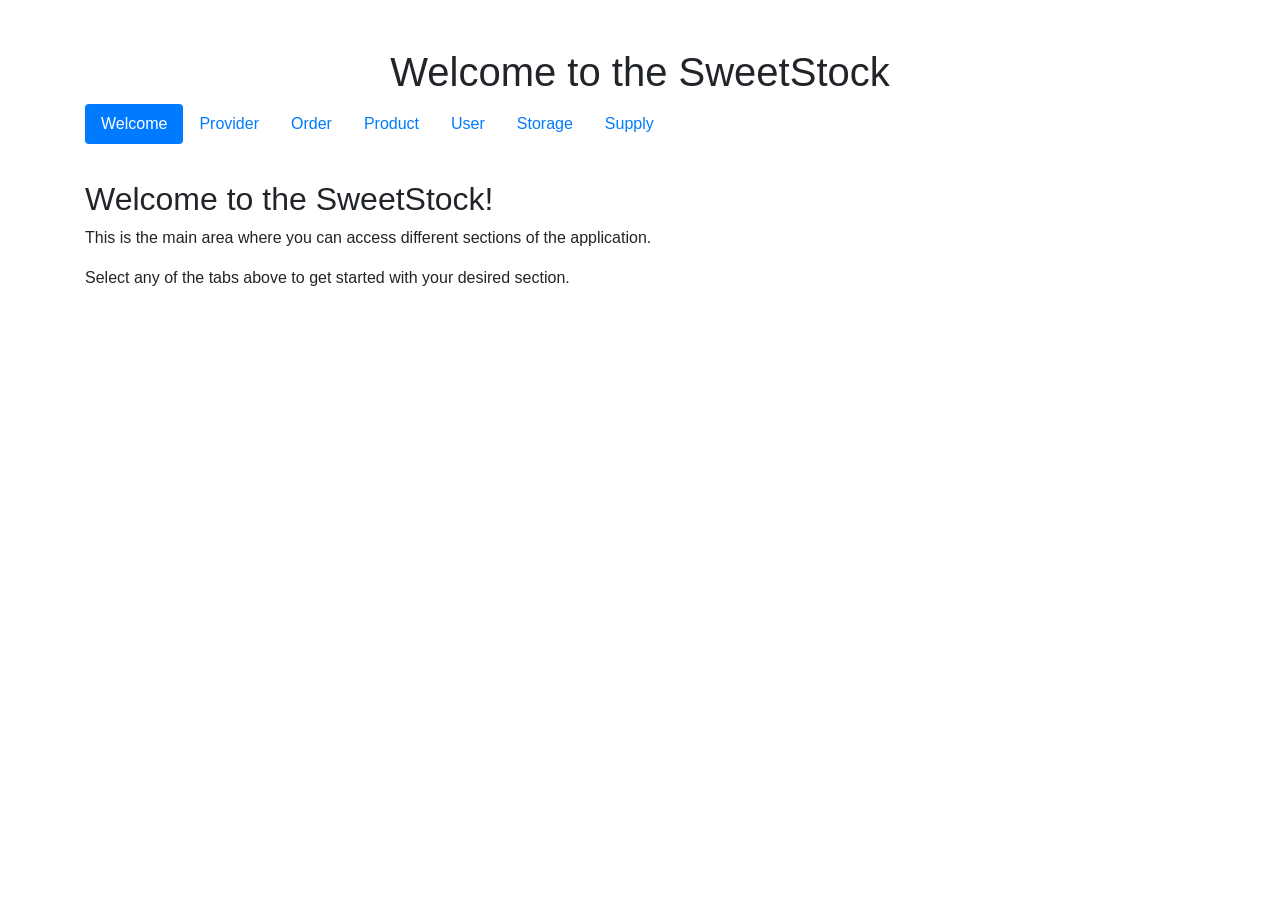
<file: frontend/index.html>
<!DOCTYPE html>
<html lang="en">
<head>
    <meta charset="UTF-8">
    <meta name="viewport" content="width=device-width, initial-scale=1.0">
    <title>Dashboard</title>
    <!-- Link to Bootstrap CSS for styling -->
    <link rel="stylesheet" href="https://maxcdn.bootstrapcdn.com/bootstrap/4.5.2/css/bootstrap.min.css">
    <style>
        /* Custom styling for tab navigation */
        .tab-content {
            padding-top: 20px;
        }
        #welcomeTab {
            display: block;
        }
        .tab-pane {
            display: none;
        }
        .tab-pane.active {
            display: block;
        }
    </style>
</head>
<body>

<!-- Main Container -->
<div class="container mt-5">
    <h1 class="text-center">Welcome to the SweetStock</h1>

    <!-- Tabs -->
    <div id="tabs" class="mb-3">
        <ul class="nav nav-pills">
            <li class="nav-item">
                <a class="nav-link active" id="welcomeTabBtn" href="#" onclick="showTab('welcomeTab')">Welcome</a>
            </li>
            <li class="nav-item">
                <a class="nav-link" id="providerTabBtn" href="#" onclick="showTab('providerTab')">Provider</a>
            </li>
            <li class="nav-item">
                <a class="nav-link" id="orderTabBtn" href="#" onclick="showTab('orderTab')">Order</a>
            </li>
            <li class="nav-item">
                <a class="nav-link" id="productTabBtn" href="#" onclick="showTab('productTab')">Product</a>
            </li>
            <li class="nav-item">
                <a class="nav-link" id="userTabBtn" href="#" onclick="showTab('userTab')">User</a>
            </li>
            <li class="nav-item">
                <a class="nav-link" id="storageTabBtn" href="#" onclick="showTab('storageTab')">Storage</a>
            </li>
            <li class="nav-item">
                <a class="nav-link" id="supplyTabBtn" href="#" onclick="showTab('supplyTab')">Supply</a>
            </li>
        </ul>
    </div>

    <!-- Tab Contents -->
    <div class="tab-content">
        <!-- Welcome Tab -->
        <div id="welcomeTab" class="tab-pane active">
            <h2>Welcome to the SweetStock!</h2>
            <p>This is the main area where you can access different sections of the application.</p>
            <p>Select any of the tabs above to get started with your desired section.</p>
        </div>

        <!-- Placeholder for other tabs (which will be dynamically filled later) -->
        <!-- Inside the main container, update the providerTab section -->
<div id="providerTab" class="tab-pane">
    <h2>Provider Tab</h2>
    <p>Provider section content will be displayed here.</p>
    <p>
        <a href="provider.html" class="btn btn-primary">Go to Provider Management</a>
    </p>
</div>


        <div id="orderTab" class="tab-pane">
            <h2>Order Tab</h2>
            <p>Order section content will be displayed here.</p>
            <p>
                <a href="order.html" class="btn btn-primary">Go to Order Management</a>
            </p>
        </div>

        <div id="productTab" class="tab-pane">
            <h2>Product Tab</h2>
            <p>Product section content will be displayed here.</p>
            <p>
                <a href="product.html" class="btn btn-primary">Go to Product Management</a>
            </p>
        </div>

        <div id="userTab" class="tab-pane">
            <h2>User Tab</h2>
            <p>User section content will be displayed here.</p>
        </div>

        <div id="storageTab" class="tab-pane">
            <h2>Storage Tab</h2>
            <p>Storage section content will be displayed here.</p>
            <p>
                <a href="storage.html" class="btn btn-primary">Go to Storage Management</a>
            </p>
        </div>

        <div id="supplyTab" class="tab-pane">
            <h2>Supply Tab</h2>
            <p>Supply section content will be displayed here.</p>
            <p>
                <a href="supply.html" class="btn btn-primary">Go to Supply Management</a>
            </p>
        </div>
    </div>
</div>

<!-- Bootstrap JS and jQuery (for tabs functionality) -->
<script src="https://code.jquery.com/jquery-3.5.1.slim.min.js"></script>
<script src="https://cdn.jsdelivr.net/npm/@popperjs/core@2.9.3/dist/umd/popper.min.js"></script>
<script src="https://maxcdn.bootstrapcdn.com/bootstrap/4.5.2/js/bootstrap.min.js"></script>

<script>
    // Function to switch tabs
    function showTab(tabId) {
        // Hide all tabs
        document.querySelectorAll('.tab-pane').forEach(tab => {
            tab.classList.remove('active');
        });

        // Show the selected tab
        document.getElementById(tabId).classList.add('active');

        // Update the active link
        document.querySelectorAll('.nav-link').forEach(link => {
            link.classList.remove('active');
        });

        // Set active class on the clicked tab button
        const tabBtn = document.getElementById(`${tabId}Btn`);
        tabBtn.classList.add('active');
    }
</script>

</body>
</html>
</file>
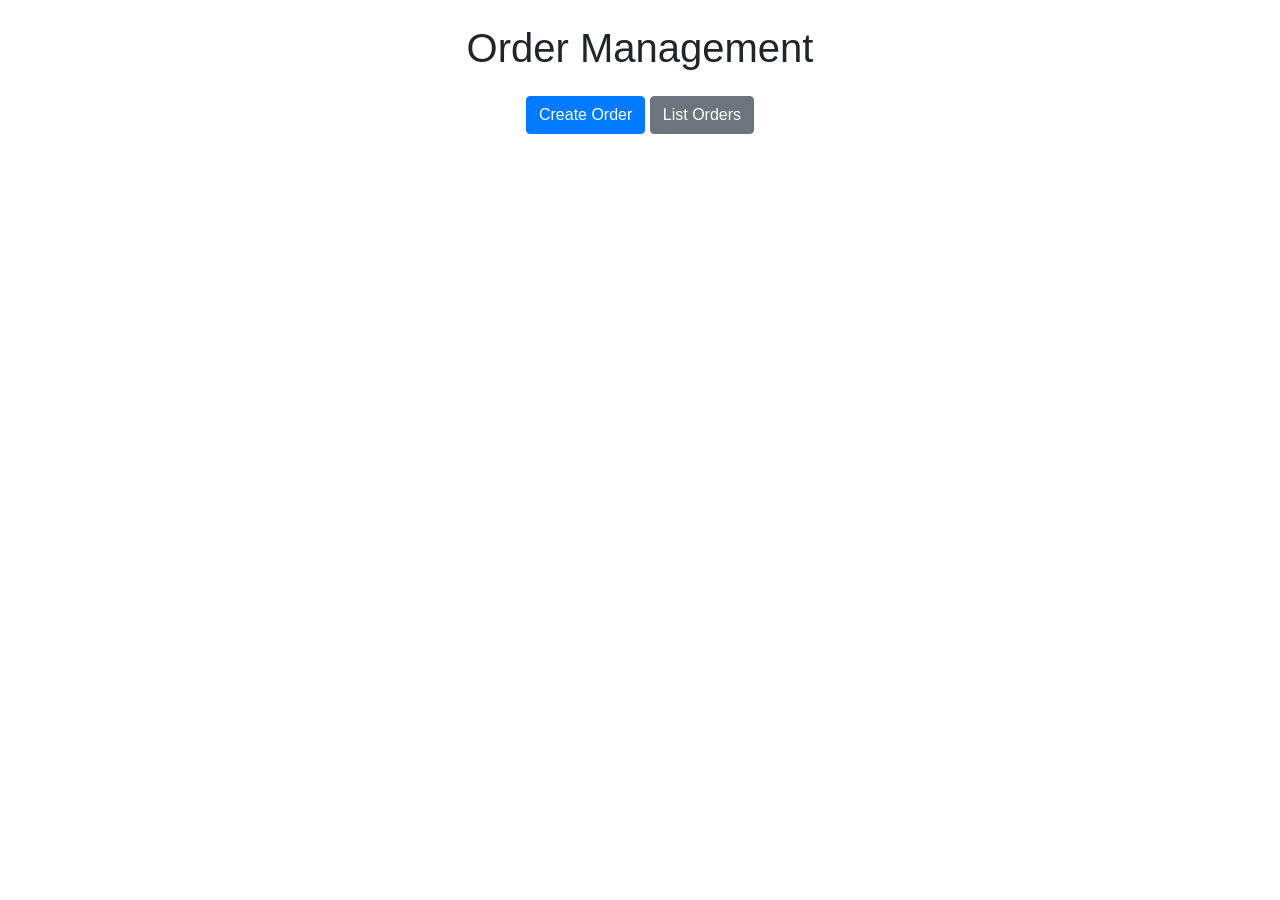
<file: frontend/order.html>
<!DOCTYPE html>
<html lang="en">
<head>
  <meta charset="UTF-8">
  <meta name="viewport" content="width=device-width, initial-scale=1.0">
  <title>Order Management</title>
  <link href="https://stackpath.bootstrapcdn.com/bootstrap/4.5.2/css/bootstrap.min.css" rel="stylesheet">
  
</head>
<body>
    <h1 class="text-center my-4">Order Management</h1>

    <!-- Tabs -->
    <div id="tabs" class="text-center mb-4">
        <button class="btn btn-primary" onclick="showCreateOrderTab()">Create Order</button>
        <button class="btn btn-secondary" onclick="showListOrderTab()">List Orders</button>
    </div>
    
    <!-- Create Order Tab -->
    <div id="createOrderTab" style="display: none;">
        <h2>Create Order</h2>
        <form id="orderForm" class="form-group">
            <div class="form-group">
                <label for="productSelect">Product</label>
                <select id="productSelect" class="form-control" required>
                    <option value="">Select a Product</option>
                </select>
            </div>
    
            <div class="form-group">
                <label for="storageSelect">Storage</label>
                <select id="storageSelect" class="form-control" required>
                    <option value="">Select a Storage</option>
                </select>
            </div>
    
            <div class="form-group">
                <label for="quantityInput">Quantity</label>
                <input type="number" id="quantityInput" class="form-control" required min="1">
            </div>
    
            <div class="form-group">
                <label for="weightInput">Weight</label>
                <input type="number" id="weightInput" class="form-control" required>
            </div>
    
            <div class="form-group">
                <label for="priceInput">Price</label>
                <input type="number" id="priceInput" class="form-control" required>
            </div>
    
            <button type="button" class="btn btn-success" onclick="createOrder()">Create Order</button>
        </form>
    </div>
    
    <!-- List Orders Tab -->
    <div id="listOrderTab" style="display: none;">
        <h2>List Orders</h2>
        <table id="orderListTable" class="table table-striped table-bordered">
            <thead>
                <tr>
                    <th>Order ID</th>
                    <th>Product</th>
                    <th>Storage</th>
                    <th>Quantity</th>
                    <th>Weight</th>
                    <th>Price</th>
                    <th>Actions</th>
                </tr>
            </thead>
            <tbody></tbody>
        </table>
    </div>
    
    <!-- Add Bootstrap JS and dependencies -->
    <script src="https://code.jquery.com/jquery-3.5.1.slim.min.js"></script>
    <script src="https://cdn.jsdelivr.net/npm/@popperjs/core@2.5.2/dist/umd/popper.min.js"></script>
    <script src="https://stackpath.bootstrapcdn.com/bootstrap/4.5.2/js/bootstrap.min.js"></script>
    

    <script>
        const productEndpoint = "http://127.0.0.1:8000/api/product/";
        const storageEndpoint = "http://127.0.0.1:8000/api/storage/";
        const ordersEndpoint = "http://127.0.0.1:8000/api/order/";
    
        let selectedProductId = "";
        let selectedStorageId = "";
    
        async function fetchProducts() {
            try {
                const response = await fetch(productEndpoint);
                const products = await response.json();
    
                const productSelect = document.getElementById("productSelect");
                products.forEach(product => {
                    const option = document.createElement("option");
                    option.value = product.id;  // Assume id field exists
                    option.textContent = product.name;  // Assume name field exists
                    productSelect.appendChild(option);
                });
            } catch (error) {
                console.error("Error fetching products:", error);
            }
        }
    
        async function fetchStorages() {
            try {
                const response = await fetch(storageEndpoint);
                const storages = await response.json();
    
                const storageSelect = document.getElementById("storageSelect");
                storages.forEach(storage => {
                    const option = document.createElement("option");
                    option.value = storage.id;  // Assume id field exists
                    option.textContent = storage.name;  // Assume name field exists
                    storageSelect.appendChild(option);
                });
            } catch (error) {
                console.error("Error fetching storages:", error);
            }
        }
    
        const updateProductId = () => {
            const productSelect = document.getElementById("productSelect");
            selectedProductId = productSelect.value;
        };
    
        const updateStorageId = () => {
            const storageSelect = document.getElementById("storageSelect");
            selectedStorageId = storageSelect.value;
        };
    
        function showCreateOrderTab() {
            document.getElementById("createOrderTab").style.display = "block";
            document.getElementById("listOrderTab").style.display = "none";
        }
    
        function showListOrderTab() {
            document.getElementById("createOrderTab").style.display = "none";
            document.getElementById("listOrderTab").style.display = "block";
            fetchOrders();  // Fetch orders when showing the list
        }
    
        async function fetchOrders() {
            try {
                const response = await fetch(ordersEndpoint);
                const orders = await response.json();
                console.log(orders);  // Add this line to log the fetched orders
        
                const orderListTable = document.getElementById("orderListTable").getElementsByTagName('tbody')[0];
                orderListTable.innerHTML = "";  // Clear existing rows
        
                if (orders.length === 0) {
                    const row = orderListTable.insertRow();
                    const cell = row.insertCell(0);
                    cell.colSpan = 7;
                    cell.textContent = "Nothing found";
                    return;
                }
        
                orders.forEach(order => {
                    const row = orderListTable.insertRow();
                    row.insertCell(0).textContent = order.id;
                    row.insertCell(1).textContent = order.product_id;  // Assuming product has name
                    row.insertCell(2).textContent = order.storage_id;  // Assuming storage has name
                    row.insertCell(3).textContent = order.quantity;
                    row.insertCell(4).textContent = order.weight;
                    row.insertCell(5).textContent = order.price;
        
                    const actionsCell = row.insertCell(6);
                    actionsCell.innerHTML = `<button onclick="deleteOrder('${order.id}')">Delete</button>`;
                });
            } catch (error) {
                console.error("Error fetching orders:", error);
            }
        }
        
    
        // Create Order
        async function createOrder() {
            if (!selectedProductId || !selectedStorageId) {
                alert("Please select both a product and a storage.");
                return;
            }
    
            const quantity = document.getElementById("quantityInput").value;
            const weight = document.getElementById("weightInput").value;
            const price = document.getElementById("priceInput").value;
    
            const orderData = {
                product_id: selectedProductId,
                storage_id: selectedStorageId,
                quantity: quantity,
                weight: weight,
                price: price
            };
    
            try {
                const response = await fetch(ordersEndpoint, {
                    method: 'POST',
                    headers: {
                        'Content-Type': 'application/json'
                    },
                    body: JSON.stringify(orderData)
                });
    
                const result = await response.json();
                if (response.ok) {
                    alert("Order created successfully!");
                    showListOrderTab();  // Refresh the order list
                } else {
                    alert("Error creating order: " + result.detail);
                }
            } catch (error) {
                console.error("Error creating order:", error);
            }
        }
    
        async function deleteOrder(orderId) {
            if (confirm("Are you sure you want to delete this order?")) {
                try {
                    const response = await fetch(`${ordersEndpoint}${orderId}`, {
                        method: 'DELETE'
                    });
    
                    const result = await response.json();
                    if (response.ok) {
                        alert("Order deleted successfully!");
                        fetchOrders();  // Refresh the order list
                    } else {
                        alert("Error deleting order: " + result.detail);
                    }
                } catch (error) {
                    console.error("Error deleting order:", error);
                }
            }
        }
    
        fetchProducts();
        fetchStorages();
    
        document.getElementById("productSelect").addEventListener("change", updateProductId);
        document.getElementById("storageSelect").addEventListener("change", updateStorageId);
    
    </script>
    

</body>
  </html>
</file>
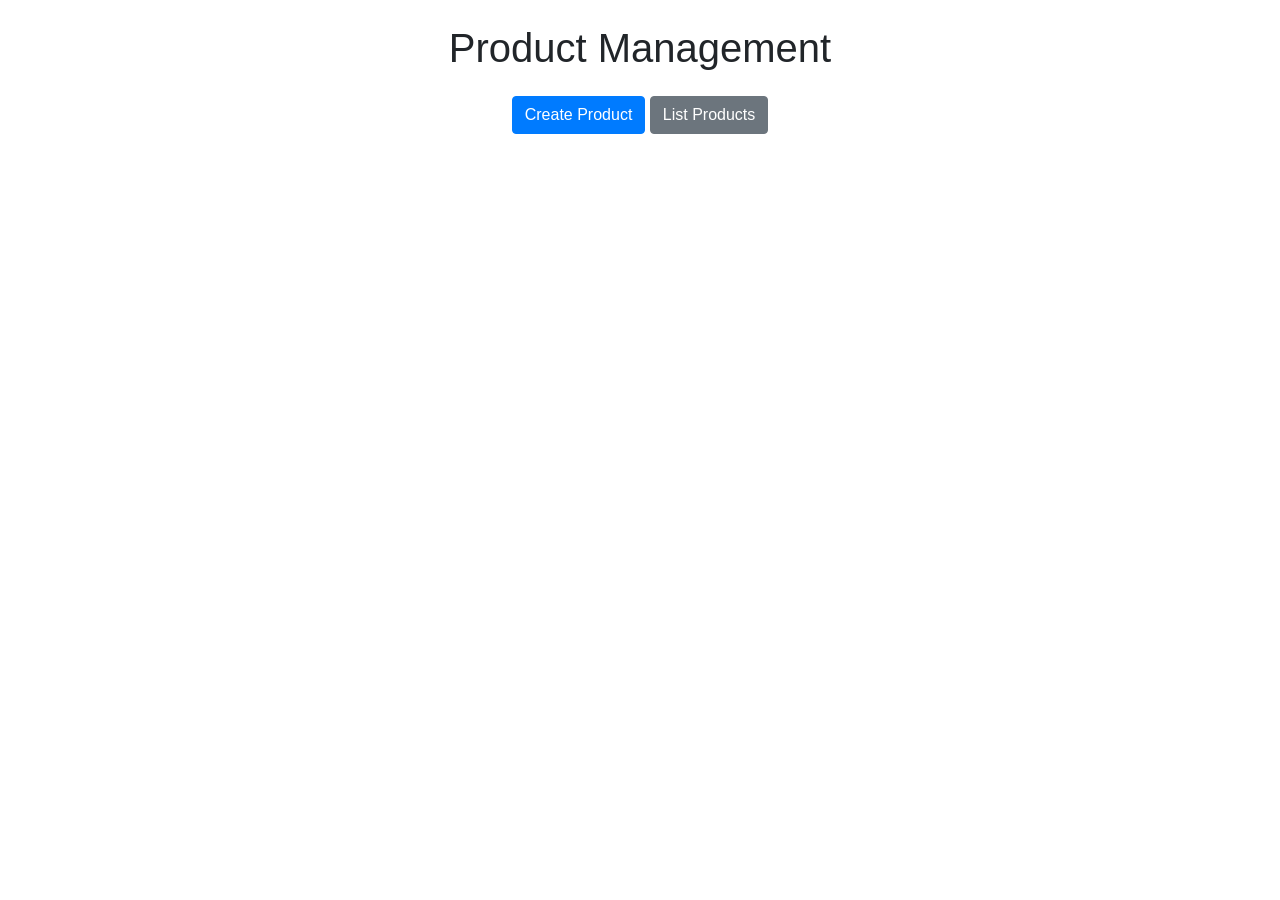
<file: frontend/product.html>
<!DOCTYPE html>
<html lang="en">
<head>
  <meta charset="UTF-8">
  <meta name="viewport" content="width=device-width, initial-scale=1.0">
  <title>Product Management</title>
  <link href="https://stackpath.bootstrapcdn.com/bootstrap/4.5.2/css/bootstrap.min.css" rel="stylesheet">
</head>
<body>
    <h1 class="text-center my-4">Product Management</h1>

    <!-- Tabs -->
    <div id="tabs" class="text-center mb-4">
        <button class="btn btn-primary" onclick="showCreateProductTab()">Create Product</button>
        <button class="btn btn-secondary" onclick="showListProductTab()">List Products</button>
    </div>
    
    <!-- Create Product Tab -->
    <div id="createProductTab" style="display: none;">
        <h2>Create Product</h2>
        <form id="productForm" class="form-group">
            <div class="form-group">
                <label for="productNameInput">Product Name</label>
                <input type="text" id="productNameInput" class="form-control" required>
            </div>
    
            <div class="form-group">
                <label for="providerPriceInput">Provider Price</label>
                <input type="number" id="providerPriceInput" class="form-control" required>
            </div>
    
            <div class="form-group">
                <label for="sellPriceInput">Selling Price</label>
                <input type="number" id="sellPriceInput" class="form-control" required>
            </div>
    
            <div class="form-group">
                <label for="storageSelect">Storage</label>
                <select id="storageSelect" class="form-control" required onchange="updateStorageId()">
                    <option value="">Select a Storage</option>
                </select>
            </div>
            
            <div class="form-group">
                <label for="providerSelect">Provider</label>
                <select id="providerSelect" class="form-control" required onchange="updateProviderId()">
                    <option value="">Select a Provider</option>
                </select>
            </div>
            

            <div class="form-group">
                <label for="quantityInput">Available Quantity</label>
                <input type="number" id="quantityInput" class="form-control" required>
            </div>

            <div class="form-group">
                <label for="weightInput">Available Weight</label>
                <input type="number" id="weightInput" class="form-control" required>
            </div>

            <button type="button" class="btn btn-success" onclick="createProduct()">Create Product</button>
        </form>
    </div>
    
    <!-- List Products Tab -->
    <div id="listProductTab" style="display: none;">
        <h2>List Products</h2>
        <table id="productListTable" class="table table-striped table-bordered">
            <thead>
                <tr>
                    <th>Product ID</th>
                    <th>Name</th>
                    <th>Provider Price</th>
                    <th>Selling Price</th>
                    <th>Storage</th>
                    <th>Provider</th>
                    <th>Available Quantity</th>
                    <th>Actions</th>
                </tr>
            </thead>
            <tbody></tbody>
        </table>
    </div>

    <!-- Add Bootstrap JS and dependencies -->
    <script src="https://code.jquery.com/jquery-3.5.1.slim.min.js"></script>
    <script src="https://cdn.jsdelivr.net/npm/@popperjs/core@2.5.2/dist/umd/popper.min.js"></script>
    <script src="https://stackpath.bootstrapcdn.com/bootstrap/4.5.2/js/bootstrap.min.js"></script>
    
    <script>
        const productEndpoint = "http://127.0.0.1:8000/api/product/";
        const providerEndpoint = "http://127.0.0.1:8000/api/provider/";
        const storageEndpoint = "http://127.0.0.1:8000/api/storage/";
        const productsListEndpoint = "http://127.0.0.1:8000/api/product/";
    
        let selectedProviderId = "";
        let selectedStorageId = "";
    
        async function fetchProviders() {
            try {
                const response = await fetch(providerEndpoint);
                const providers = await response.json();
    
                const providerSelect = document.getElementById("providerSelect");
                providers.forEach(provider => {
                    const option = document.createElement("option");
                    option.value = provider.id;  // Assuming provider has an id field
                    option.textContent = provider.name;  // Assuming provider has a name field
                    providerSelect.appendChild(option);
                });
            } catch (error) {
                console.error("Error fetching providers:", error);
            }
        }
    
        async function fetchStorages() {
            try {
                const response = await fetch(storageEndpoint);
                const storages = await response.json();
    
                const storageSelect = document.getElementById("storageSelect");
                storages.forEach(storage => {
                    const option = document.createElement("option");
                    option.value = storage.id;  // Assuming storage has an id field
                    option.textContent = storage.name;  // Assuming storage has a name field
                    storageSelect.appendChild(option);
                });
            } catch (error) {
                console.error("Error fetching storages:", error);
            }
        }
    
        const updateProviderId = () => {
            const providerSelect = document.getElementById("providerSelect");
            selectedProviderId = providerSelect.value;
        };
    
        const updateStorageId = () => {
            const storageSelect = document.getElementById("storageSelect");
            selectedStorageId = storageSelect.value;
        };
    
        function showCreateProductTab() {
            document.getElementById("createProductTab").style.display = "block";
            document.getElementById("listProductTab").style.display = "none";
        }
    
        function showListProductTab() {
            document.getElementById("createProductTab").style.display = "none";
            document.getElementById("listProductTab").style.display = "block";
            fetchProducts();  // Fetch products when showing the list
        }
    
        async function fetchProducts() {
            try {
                const response = await fetch(productsListEndpoint);
                const products = await response.json();
                console.log(products);  // Add this line to log the fetched products
        
                const productListTable = document.getElementById("productListTable").getElementsByTagName('tbody')[0];
                productListTable.innerHTML = "";  // Clear existing rows
        
                if (products.length === 0) {
                    const row = productListTable.insertRow();
                    const cell = row.insertCell(0);
                    cell.colSpan = 8;
                    cell.textContent = "Nothing found";
                    return;
                }
        
                products.forEach(product => {
                    const row = productListTable.insertRow();
                    row.insertCell(0).textContent = product.id;
                    row.insertCell(1).textContent = product.name;
                    row.insertCell(2).textContent = product.provider_price;
                    row.insertCell(3).textContent = product.sell_price;
                    row.insertCell(4).textContent = product.storage;  // Assuming storage has name
                    row.insertCell(5).textContent = product.provider;  // Assuming provider has name
                    row.insertCell(6).textContent = product.available_quantity;
        
                    const actionsCell = row.insertCell(7);
                    actionsCell.innerHTML = `<button onclick="deleteProduct('${product.id}')">Delete</button>`;
                });
            } catch (error) {
                console.error("Error fetching products:", error);
            }
        }

        // Create Product
        async function createProduct() {
            // Ensure the provider and storage have been selected before proceeding
            if (!selectedProviderId || !selectedStorageId) {
                alert("Please select both a provider and a storage.");
                return;
            }
        
            const name = document.getElementById("productNameInput").value;
            const providerPrice = document.getElementById("providerPriceInput").value;
            const sellPrice = document.getElementById("sellPriceInput").value;
            const quantity = document.getElementById("quantityInput").value;
            const weight = document.getElementById("weightInput").value;
        
            const productData = {
                name: name,
                provider_price: providerPrice,
                sell_price: sellPrice,
                available_quantity: quantity,
                available_weight: weight,
                provider_id: selectedProviderId,
                storage: selectedStorageId
            };
        
            try {
                const response = await fetch(productEndpoint, {
                    method: 'POST',
                    headers: {
                        'Content-Type': 'application/json'
                    },
                    body: JSON.stringify(productData)
                });
        
                const result = await response.json();
                if (response.ok) {
                    alert("Product created successfully!");
                    showListProductTab();  // Refresh the product list
                } else {
                    alert("Error creating product: " + result.detail);
                }
            } catch (error) {
                console.error("Error creating product:", error);
            }
        }
        
    
        async function deleteProduct(productId) {
            if (confirm("Are you sure you want to delete this product?")) {
                try {
                    const response = await fetch(`${productEndpoint}${productId}`, {
                        method: "DELETE",
                    });
                    const result = await response.json();
                    if (response.ok) {
                        alert("Product deleted successfully!");
                        fetchProducts();  // Refresh the product list
                    } else {
                        alert("Error deleting product: " + result.detail);
                    }
                } catch (error) {
                    console.error("Error deleting product:", error);
                }
            }
        }

        // Fetch providers and storages when the page loads
        document.addEventListener("DOMContentLoaded", function() {
            fetchProviders();
            fetchStorages();
        });
    </script>
</body>
</html>
</file>
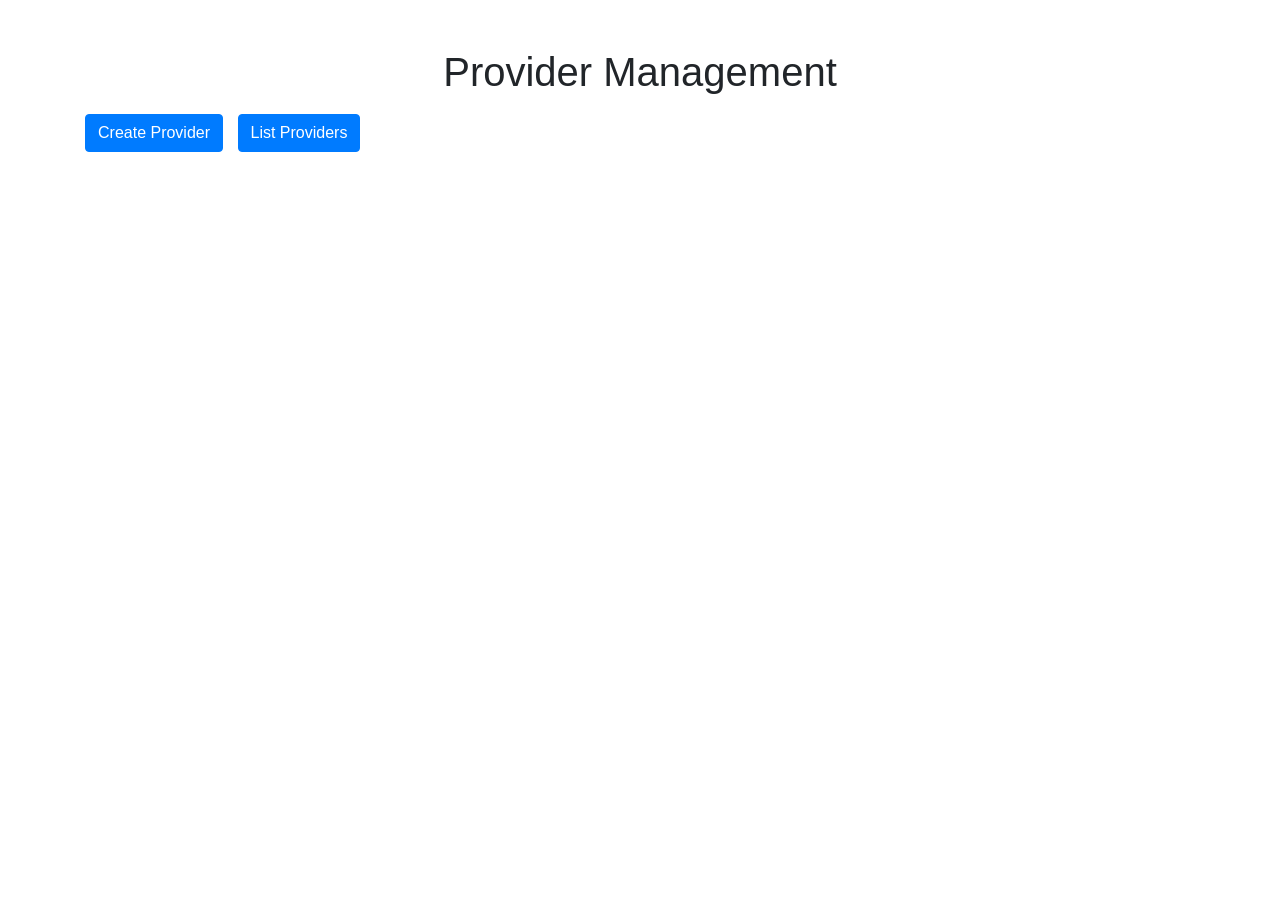
<file: frontend/provider.html>
<!DOCTYPE html>
<html lang="en">
<head>
    <meta charset="UTF-8">
    <meta name="viewport" content="width=device-width, initial-scale=1.0">
    <title>Provider Management</title>
    <link rel="stylesheet" href="https://maxcdn.bootstrapcdn.com/bootstrap/4.5.2/css/bootstrap.min.css">
    <style>
        /* Custom styling */
        .tab-button {
            margin-right: 10px;
            margin-top: 10px;
        }
    </style>
</head>
<body>

<div class="container mt-5">
    <h1 class="text-center">Provider Management</h1>
    
    <!-- Tab buttons for Create and List -->
    <div id="tabs">
        <button class="btn btn-primary tab-button" onclick="showCreateProviderTab()">Create Provider</button>
        <button class="btn btn-primary tab-button" onclick="showListProviderTab()">List Providers</button>
    </div>

    <!-- Create Provider Tab -->
    <div id="createProviderTab" style="display: none;">
        <h2>Create Provider</h2>
<form id="providerForm">
    <label for="providerNameInput">Name</label>
    <input type="text" id="providerNameInput" required><br><br>

    <label for="providerTelephoneInput">Telephone</label>
    <input type="text" id="providerTelephoneInput"><br><br>

    <label for="providerAddressInput">Address</label>
    <input type="text" id="providerAddressInput" required><br><br>

    <label for="providerEmailInput">Email</label>
    <input type="email" id="providerEmailInput" required><br><br>

    <button type="button" onclick="createProvider()">Create Provider</button>
</form>

    </div>

    <!-- List Providers Tab -->
    <div id="listProviderTab" style="display: none;">
        <h2>List Providers</h2>
        <table id="providerListTable" class="table table-striped">
            <thead>
                <tr>
                    <th>Provider ID</th>
                    <th>Name</th>
                    <th>Contact</th>
                    <th>Address</th>
                    <th>Actions</th>
                </tr>
            </thead>
            <tbody></tbody>
        </table>
    </div>
</div>

<script src="https://code.jquery.com/jquery-3.5.1.slim.min.js"></script>
<script src="https://cdn.jsdelivr.net/npm/@popperjs/core@2.9.3/dist/umd/popper.min.js"></script>
<script src="https://maxcdn.bootstrapcdn.com/bootstrap/4.5.2/js/bootstrap.min.js"></script>

<script>
    const API_URL = "http://127.0.0.1:8000/api/provider/";

    // Function to toggle tabs
    function showCreateProviderTab() {
        document.getElementById("createProviderTab").style.display = "block";
        document.getElementById("listProviderTab").style.display = "none";
    }

    function showListProviderTab() {
        document.getElementById("createProviderTab").style.display = "none";
        document.getElementById("listProviderTab").style.display = "block";
        fetchProviders();  // Load the list of providers when the tab is displayed
    }

    // Fetch and display providers in the table
    async function fetchProviders() {
        try {
            const response = await fetch(API_URL);
            const providers = await response.json();
    
            const providerListTable = document.getElementById("providerListTable").getElementsByTagName('tbody')[0];
            providerListTable.innerHTML = "";  // Clear existing rows
    
            if (providers.length === 0) {
                const row = providerListTable.insertRow();
                const cell = row.insertCell(0);
                cell.colSpan = 5;
                cell.textContent = "No providers found";
                return;
            }
    
            providers.forEach(provider => {
                const row = providerListTable.insertRow();
                row.insertCell(0).textContent = provider.id;
                row.insertCell(1).textContent = provider.name;
                row.insertCell(2).textContent = provider.telephone_number || 'N/A';
                row.insertCell(3).textContent = provider.address;
                row.insertCell(4).textContent = provider.email;
            });
        } catch (error) {
            console.error("Error fetching providers:", error);
        }
    }
    

    // Function to handle creating a provider
    async function createProvider() {
        const name = document.getElementById("providerNameInput").value;
        const telephone = document.getElementById("providerTelephoneInput").value;
        const address = document.getElementById("providerAddressInput").value;
        const email = document.getElementById("providerEmailInput").value;
    
        const newProvider = {
            name: name,
            telephone_number: telephone,  // Optional field
            address: address,
            email: email
        };
    
        try {
            const response = await fetch(API_URL, {
                method: 'POST',
                headers: {
                    'Content-Type': 'application/json'
                },
                body: JSON.stringify(newProvider)
            });
    
            if (response.ok) {
                const createdProvider = await response.json();
                alert("Provider created successfully!");
                console.log(createdProvider);  // Show the created provider
                document.getElementById("providerForm").reset(); // Reset the form
                showListProviderTab(); // Optionally switch to the provider list tab
            } else {
                const errorResponse = await response.json();
                console.error("Failed to create provider:", errorResponse);
                alert(`Failed to create provider: ${errorResponse.message || 'Unknown error'}`);
            }
        } catch (error) {
            console.error("Error creating provider:", error);
            alert("Error creating provider.");
        }
    }
    
    
    

    // Function to handle deleting a provider
    async function deleteProvider(providerId) {
        try {
            const response = await fetch(`${API_URL}${providerId}/`, {
                method: 'DELETE'
            });

            if (response.ok) {
                alert("Provider deleted successfully!");
                fetchProviders(); // Re-fetch and update the table
            } else {
                alert("Failed to delete provider.");
            }
        } catch (error) {
            console.error("Error deleting provider:", error);
        }
    }
</script>

</body>
</html>
</file>
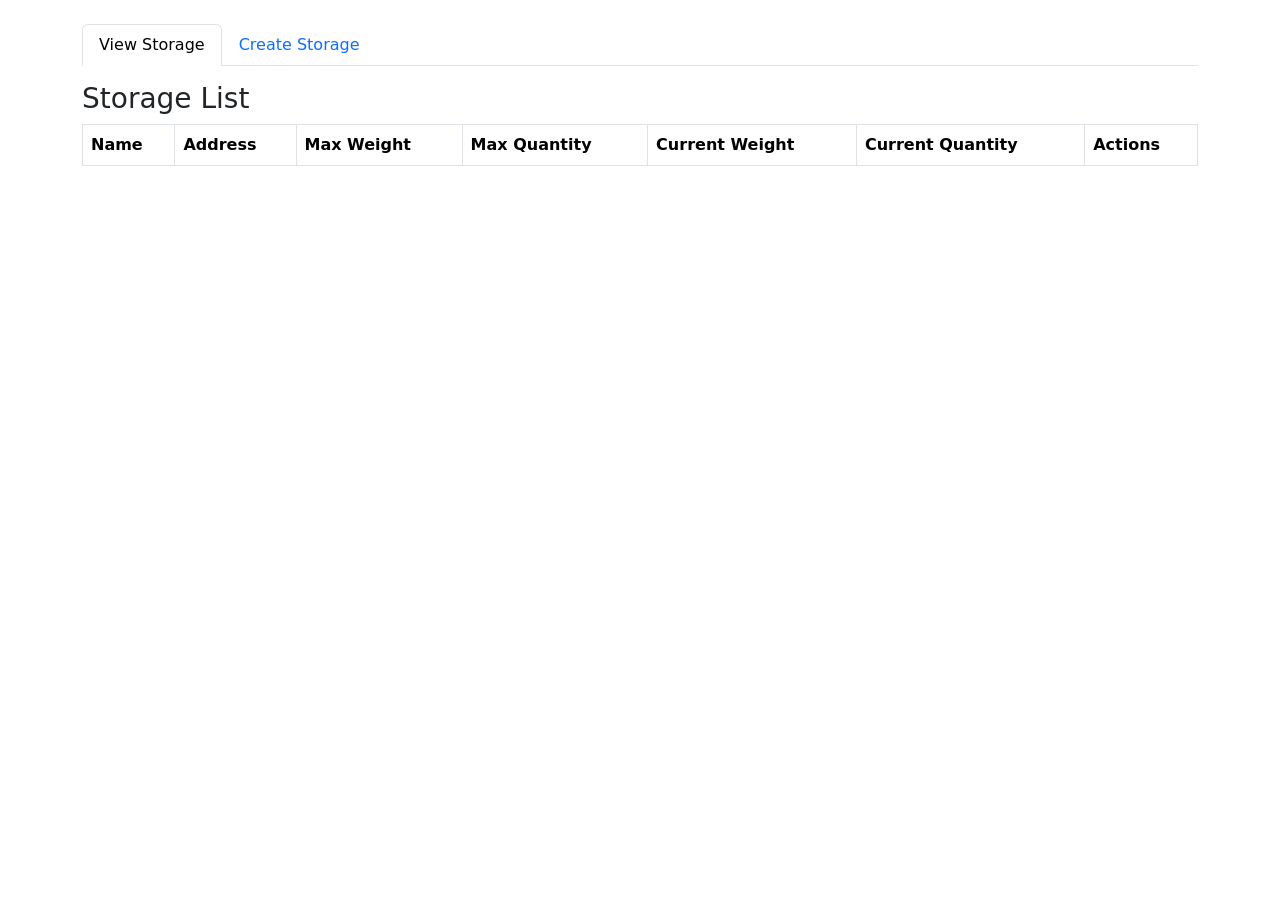
<file: frontend/storage.html>
<!DOCTYPE html>
<html lang="en">
<head>
    <meta charset="UTF-8">
    <meta name="viewport" content="width=device-width, initial-scale=1.0">
    <title>Storage Management</title>
    <link rel="stylesheet" href="https://cdn.jsdelivr.net/npm/bootstrap@5.3.0-alpha1/dist/css/bootstrap.min.css">
    <script src="https://cdn.jsdelivr.net/npm/bootstrap@5.3.0-alpha1/dist/js/bootstrap.bundle.min.js"></script>
</head>
<body>

<div class="container mt-4">
    <!-- Storage Tab -->
    <ul class="nav nav-tabs" id="myTab" role="tablist">
        <li class="nav-item" role="presentation">
            <a class="nav-link active" id="viewStorage-tab" data-bs-toggle="tab" href="#viewStorage" role="tab" aria-controls="viewStorage" aria-selected="true">View Storage</a>
        </li>
        <li class="nav-item" role="presentation">
            <a class="nav-link" id="createStorage-tab" data-bs-toggle="tab" href="#createStorage" role="tab" aria-controls="createStorage" aria-selected="false">Create Storage</a>
        </li>
    </ul>

    <div class="tab-content" id="myTabContent">
        <!-- View Storage Tab -->
        <div class="tab-pane fade show active" id="viewStorage" role="tabpanel" aria-labelledby="viewStorage-tab">
            <h3 class="mt-3">Storage List</h3>
            <table class="table table-bordered mt-2" id="storageTable">
                <thead>
                    <tr>
                        <th>Name</th>
                        <th>Address</th>
                        <th>Max Weight</th>
                        <th>Max Quantity</th>
                        <th>Current Weight</th>
                        <th>Current Quantity</th>
                        <th>Actions</th>
                    </tr>
                </thead>
                <tbody>
                    <!-- Storage Data will be populated here -->
                </tbody>
            </table>
        </div>

        <!-- Create Storage Tab -->
        <div class="tab-pane fade" id="createStorage" role="tabpanel" aria-labelledby="createStorage-tab">
            <h3 class="mt-3">Create New Storage</h3>
            <form id="createStorageForm">
                <div class="mb-3">
                    <label for="storageName" class="form-label">Storage Name</label>
                    <input type="text" class="form-control" id="storageName" required>
                </div>
                <div class="mb-3">
                    <label for="storageAddress" class="form-label">Storage Address</label>
                    <input type="text" class="form-control" id="storageAddress" required>
                </div>
                <div class="mb-3">
                    <label for="maxWeight" class="form-label">Max Weight</label>
                    <input type="number" class="form-control" id="maxWeight" required>
                </div>
                <div class="mb-3">
                    <label for="maxQuantity" class="form-label">Max Quantity</label>
                    <input type="number" class="form-control" id="maxQuantity" required>
                </div>
                <button type="submit" class="btn btn-primary">Create Storage</button>
            </form>
        </div>
    </div>
</div>

<script>
    const storageApiUrl = 'http://127.0.0.1:8000/api/storage/';

    // Fetch and display all storages
    async function fetchStorages() {
        try {
            const response = await fetch(storageApiUrl);
            const storages = await response.json();
            const storageTableBody = document.querySelector("#storageTable tbody");
            storageTableBody.innerHTML = ''; // Clear existing rows

            storages.forEach(storage => {
                const row = document.createElement("tr");
                row.innerHTML = `
                    <td>${storage.name}</td>
                    <td>${storage.address}</td>
                    <td>${storage.max_weight}</td>
                    <td>${storage.max_quantity}</td>
                    <td>${storage.storing_weight || 0}</td>
                    <td>${storage.storing_quantity || 0}</td>
                    <td>
                        <button class="btn btn-info btn-sm" onclick="updateStorage('${storage.id}')">Update</button>
                    </td>
                `;
                storageTableBody.appendChild(row);
            });
        } catch (error) {
            console.error("Error fetching storages:", error);
        }
    }

    // Create a new storage
    async function createStorage(event) {
        event.preventDefault();

        const storageData = {
            name: document.getElementById("storageName").value,
            address: document.getElementById("storageAddress").value,
            max_weight: parseFloat(document.getElementById("maxWeight").value),
            max_quantity: parseInt(document.getElementById("maxQuantity").value),
        };

        try {
            const response = await fetch(storageApiUrl, {
                method: 'POST',
                headers: {
                    'Content-Type': 'application/json',
                },
                body: JSON.stringify(storageData),
            });

            if (response.ok) {
                alert("Storage created successfully!");
                fetchStorages();  // Reload storages list
                document.getElementById("createStorageForm").reset();  // Reset form
            } else {
                const result = await response.json();
                alert("Error creating storage: " + result.detail);
            }
        } catch (error) {
            console.error("Error creating storage:", error);
        }
    }

    // Update an existing storage
    function updateStorage(storageId) {
        // Fetch storage data for the specified ID
        const storage = storages.find(storage => storage.id === storageId);
        if (!storage) {
            alert("Storage not found!");
            return;
        }

        // Fill the form with storage data
        document.getElementById("storageName").value = storage.name;
        document.getElementById("storageAddress").value = storage.address;
        document.getElementById("maxWeight").value = storage.max_weight;
        document.getElementById("maxQuantity").value = storage.max_quantity;

        // Change form to submit as update
        const updateBtn = document.createElement("button");
        updateBtn.type = "submit";
        updateBtn.classList.add("btn", "btn-primary");
        updateBtn.textContent = "Update Storage";
        document.getElementById("createStorageForm").appendChild(updateBtn);

        // Submit update form logic (for future use)
        updateBtn.addEventListener("click", async function (event) {
            event.preventDefault();
            const updatedData = {
                name: document.getElementById("storageName").value,
                address: document.getElementById("storageAddress").value,
                max_weight: parseFloat(document.getElementById("maxWeight").value),
                max_quantity: parseInt(document.getElementById("maxQuantity").value),
            };

            const updateResponse = await fetch(`${storageApiUrl}${storageId}/`, {
                method: "PUT",
                headers: {
                    "Content-Type": "application/json",
                },
                body: JSON.stringify(updatedData),
            });

            if (updateResponse.ok) {
                alert("Storage updated successfully!");
                fetchStorages();
                document.getElementById("createStorageForm").reset();
            } else {
                alert("Error updating storage.");
            }
        });
    }

    // Initialize the page
    document.addEventListener('DOMContentLoaded', () => {
        fetchStorages();  // Fetch and display storages on page load

        const createStorageForm = document.getElementById("createStorageForm");
        createStorageForm.addEventListener("submit", createStorage);  // Attach form submit handler
    });
</script>

</body>
</html>
</file>
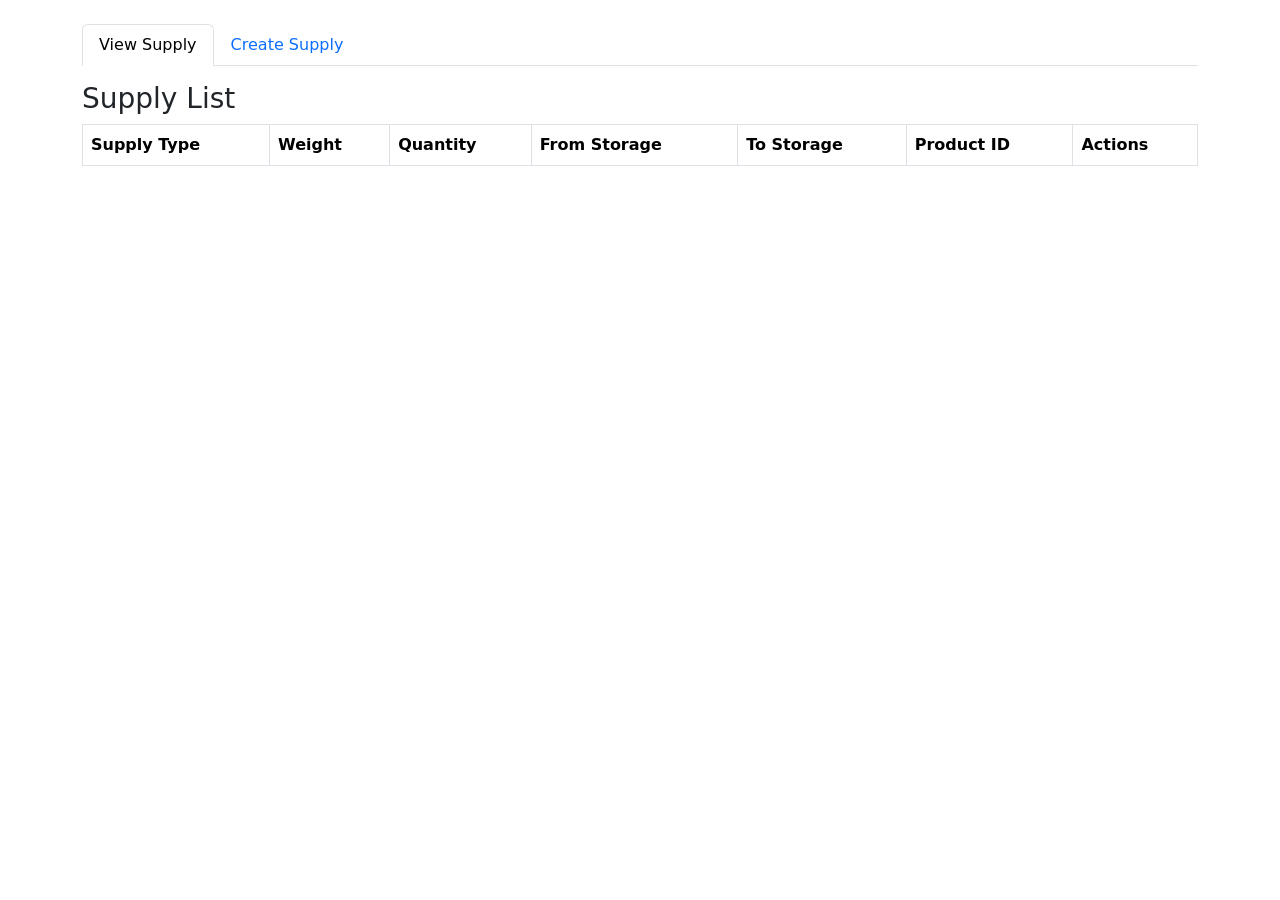
<file: frontend/supply.html>
<!DOCTYPE html>
<html lang="en">
<head>
    <meta charset="UTF-8">
    <meta name="viewport" content="width=device-width, initial-scale=1.0">
    <title>Supply Management</title>
    <link rel="stylesheet" href="https://cdn.jsdelivr.net/npm/bootstrap@5.3.0-alpha1/dist/css/bootstrap.min.css">
    <script src="https://cdn.jsdelivr.net/npm/bootstrap@5.3.0-alpha1/dist/js/bootstrap.bundle.min.js"></script>
</head>
<body>

<div class="container mt-4">
    <!-- Supply Tab -->
    <ul class="nav nav-tabs" id="myTab" role="tablist">
        <li class="nav-item" role="presentation">
            <a class="nav-link active" id="viewSupply-tab" data-bs-toggle="tab" href="#viewSupply" role="tab" aria-controls="viewSupply" aria-selected="true">View Supply</a>
        </li>
        <li class="nav-item" role="presentation">
            <a class="nav-link" id="createSupply-tab" data-bs-toggle="tab" href="#createSupply" role="tab" aria-controls="createSupply" aria-selected="false">Create Supply</a>
        </li>
    </ul>

    <div class="tab-content" id="myTabContent">
        <!-- View Supply Tab -->
        <div class="tab-pane fade show active" id="viewSupply" role="tabpanel" aria-labelledby="viewSupply-tab">
            <h3 class="mt-3">Supply List</h3>
            <table class="table table-bordered mt-2" id="supplyTable">
                <thead>
                    <tr>
                        <th>Supply Type</th>
                        <th>Weight</th>
                        <th>Quantity</th>
                        <th>From Storage</th>
                        <th>To Storage</th>
                        <th>Product ID</th>
                        <th>Actions</th>
                    </tr>
                </thead>
                <tbody>
                    <!-- Supply Data will be populated here -->
                </tbody>
            </table>
        </div>

        <!-- Create Supply Tab -->
        <div class="tab-pane fade" id="createSupply" role="tabpanel" aria-labelledby="createSupply-tab">
            <h3 class="mt-3">Create New Supply</h3>
            <form id="createSupplyForm">
                <div class="mb-3">
                    <label for="supplyType" class="form-label">Supply Type</label>
                    <select class="form-control" id="supplyType" required>
                        <option value="SUPPLY">SUPPLY</option>
                        <option value="REDIRECTION">REDIRECTION</option>
                    </select>
                </div>

                <!-- From Storage Dropdown -->
                <div class="mb-3">
                    <label for="fromStorageId" class="form-label">From Storage</label>
                    <select class="form-control" id="fromStorageId" required>
                        <option value="">Select Storage</option>
                    </select>
                </div>

                <!-- To Storage Dropdown -->
                <div class="mb-3">
                    <label for="toStorageId" class="form-label">To Storage</label>
                    <select class="form-control" id="toStorageId" required>
                        <option value="">Select Storage</option>
                    </select>
                </div>

                <!-- Product Dropdown -->
                <div class="mb-3">
                    <label for="productId" class="form-label">Product</label>
                    <select class="form-control" id="productId" required>
                        <option value="">Select Product</option>
                    </select>
                </div>

                <div class="mb-3">
                    <label for="weight" class="form-label">Weight</label>
                    <input type="number" class="form-control" id="weight" min="0" step="any">
                </div>
                <div class="mb-3">
                    <label for="quantity" class="form-label">Quantity</label>
                    <input type="number" class="form-control" id="quantity" min="0">
                </div>

                <button type="submit" class="btn btn-primary">Create Supply</button>
            </form>
        </div>
    </div>
</div>

<script>
    const supplyApiUrl = 'http://127.0.0.1:8000/api/supply/';
    const storageApiUrl = 'http://127.0.0.1:8000/api/storage/';
    const productApiUrl = 'http://127.0.0.1:8000/api/product/';
    
    // Fetch available storages, products, and users to populate the dropdowns
    async function fetchOptions() {
        try {
            // Fetch storage, product, and user data
            const [storagesRes, productsRes] = await Promise.all([
                fetch(storageApiUrl),
                fetch(productApiUrl),
            ]);
    
            const storages = await storagesRes.json();
            const products = await productsRes.json();
    
            populateSelectDropdown("fromStorageId", storages);
            populateSelectDropdown("toStorageId", storages);
            populateSelectDropdown("productId", products);
    
        } catch (error) {
            console.error("Error fetching options:", error);
        }
    }
    
    // Helper function to populate a dropdown
    function populateSelectDropdown(selectId, data) {
        const selectElement = document.getElementById(selectId);
        selectElement.innerHTML = ''; // Clear previous options
    
        // Create a "None" option at the beginning
        const noneOption = document.createElement("option");
        noneOption.value = "";  // Value should be empty string, which corresponds to null in JavaScript
        noneOption.textContent = "None";  // Label as 'None'
        selectElement.appendChild(noneOption);
    
        // Populate the rest of the options
        data.forEach(item => {
            const option = document.createElement("option");
            option.value = item.id;  // Assuming 'id' is the key for these objects
            option.textContent = item.name;  // Assuming 'name' is the display field
            selectElement.appendChild(option);
        });
    }
    
    // Fetch and display all supplies
    async function fetchSupplies() {
        try {
            const response = await fetch(supplyApiUrl);
            const supplies = await response.json();
            const supplyTableBody = document.querySelector("#supplyTable tbody");
            supplyTableBody.innerHTML = ''; // Clear existing rows
    
            supplies.forEach(supply => {
                const row = document.createElement("tr");
                row.innerHTML = `
                    <td>${supply.supply_type}</td>
                    <td>${supply.weight || 'N/A'}</td>
                    <td>${supply.quantity || 'N/A'}</td>
                    <td>${supply.from_storage_id || 'N/A'}</td>
                    <td>${supply.to_storage_id}</td>
                    <td>${supply.product_id}</td>
                    <td>
                        <button class="btn btn-info btn-sm" onclick="updateSupply('${supply.id}')">Update</button>
                    </td>
                `;
                supplyTableBody.appendChild(row);
            });
        } catch (error) {
            console.error("Error fetching supplies:", error);
        }
    }
    
    // Create a new supply
    // Create a new supply
// Create a new supply
// Create a new supply
async function createSupply(event) {
    event.preventDefault();

    const supplyData = {
        supply_type: document.getElementById("supplyType").value,
        weight: parseFloat(document.getElementById("weight").value) || undefined,
        quantity: parseInt(document.getElementById("quantity").value) || undefined,
        
        // Check if 'None' was selected, set to null
        from_storage_id: document.getElementById("fromStorageId").value === "" ? null : document.getElementById("fromStorageId").value,
        to_storage_id: document.getElementById("toStorageId").value === "" ? null : document.getElementById("toStorageId").value,
        
        product_id: document.getElementById("productId").value,
    };

    // Manual validation: Check if required fields are filled
    if (!supplyData.supply_type || !supplyData.product_id || !supplyData.to_storage_id) {
        alert("Please fill in all required fields.");
        return; // Exit if validation fails
    }

    try {
        const response = await fetch(supplyApiUrl, {
            method: 'POST',
            headers: {
                'Content-Type': 'application/json',
            },
            body: JSON.stringify(supplyData),
        });

        if (response.ok) {
            alert("Supply created successfully!");
            fetchSupplies();  // Reload supplies list
            document.getElementById("createSupplyForm").reset();  // Reset form
        } else {
            const result = await response.json();
            alert("Error creating supply: " + result.detail);
        }
    } catch (error) {
        console.error("Error creating supply:", error);
    }
}

    
    // Call the fetchSupplies function on page load to get supply data
    window.onload = function() {
        fetchSupplies();
        fetchOptions();  // Fetch storages, products, and
    };
    
    document.getElementById("createSupplyForm").addEventListener("submit", createSupply);
    
</script>

</body>
</html>
</file>
